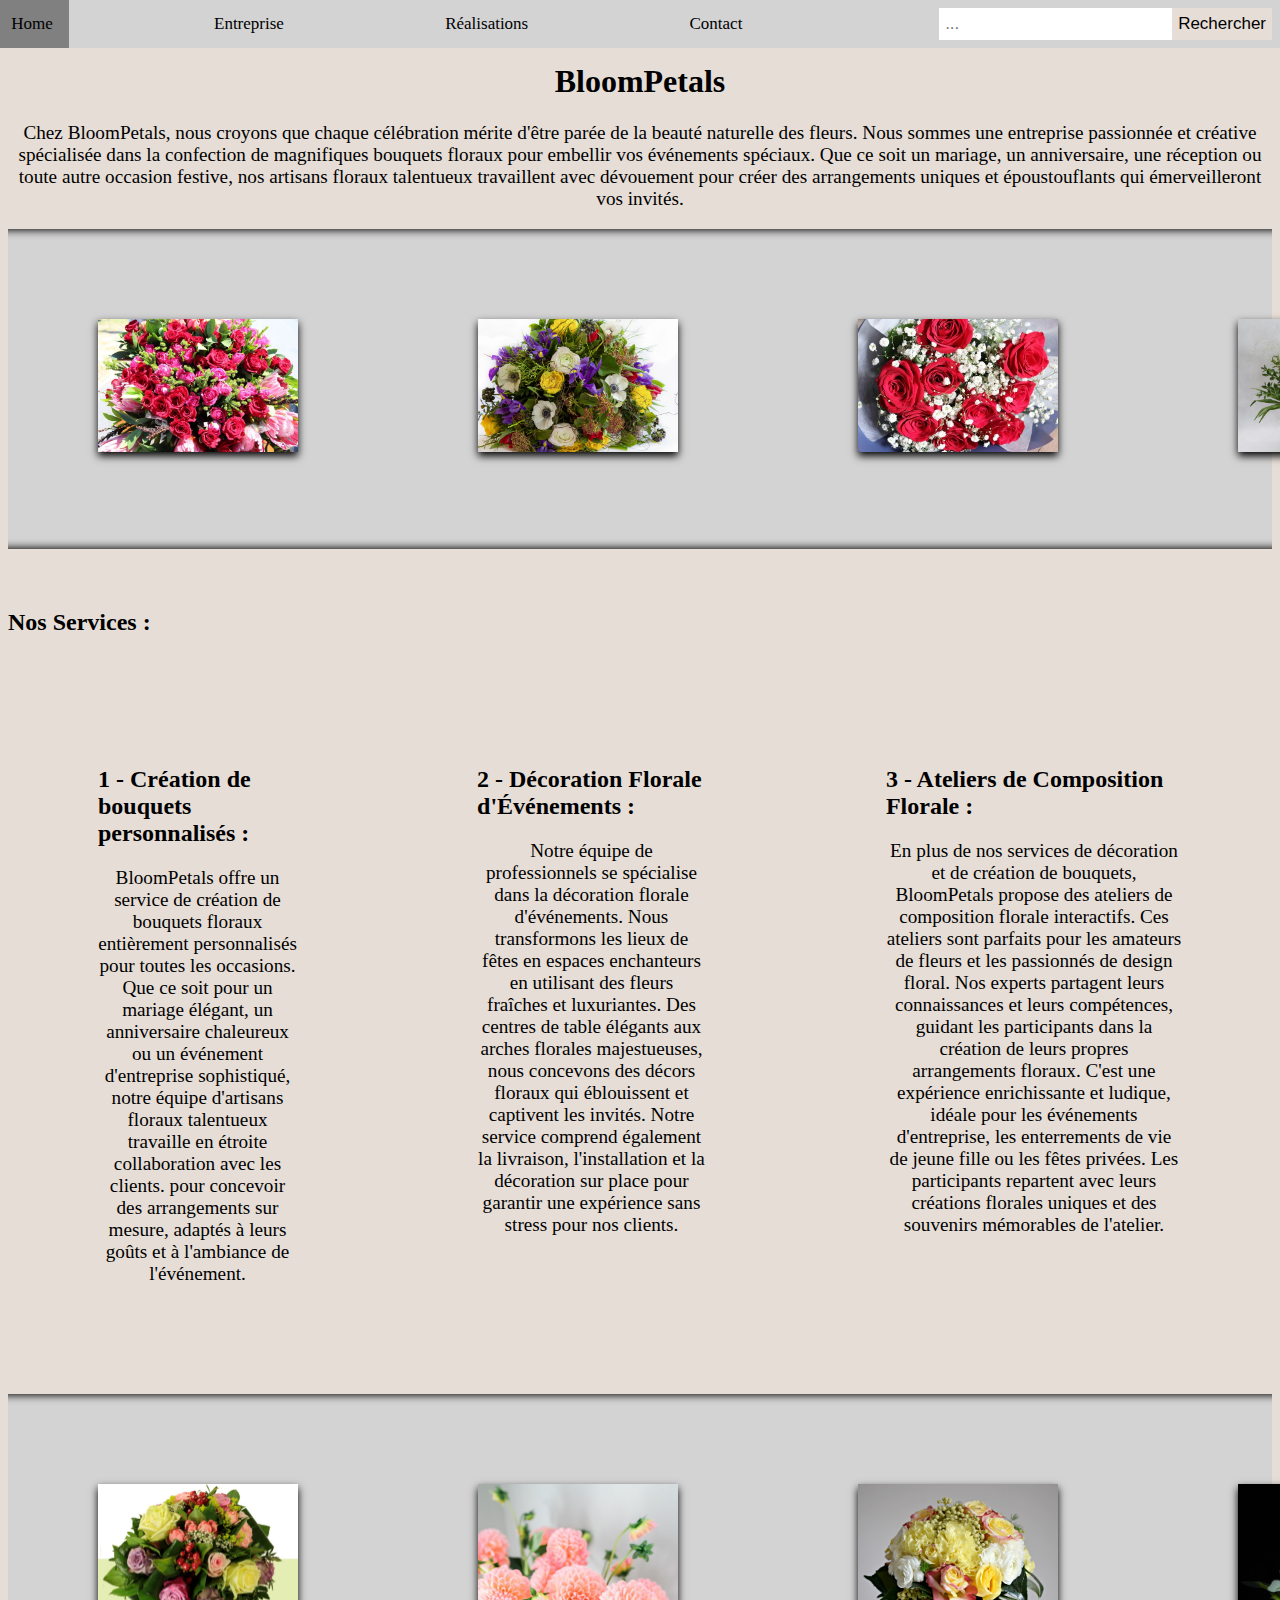
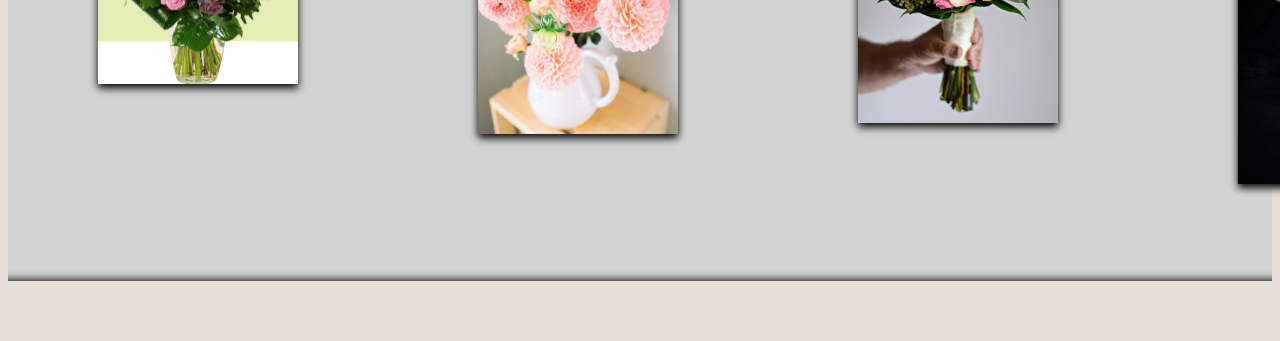
<file: BloomPetals/index.html>
<!DOCTYPE html>
<html lang="fr">
<head>
    <meta charset="UTF-8">
    <meta name="viewport" content="width=device-width, initial-scale=1.0">
    <link rel="stylesheet" href="index.css">
    <title>BloomPetals</title>
</head>
<body>
    <header>
        <nav class="topnav">

            <a href="index.html">Home</a>

            <a href="Entreprise.html">Entreprise</a>

            <a href="Réalisations.html">Réalisations</a>

            <a href="Contact.html">Contact</a>

            <div class="search-container">
                <form>

                  <input type="text" placeholder="..." name="search">

                  <button type="submit">Rechercher</button>

                </form>
                
            </div>

        </nav>

    </header>

    <main>

        <section>

            <h1 class="titre">BloomPetals</h1>

            <p>Chez BloomPetals, nous croyons que chaque célébration mérite d'être parée de la beauté
                naturelle des fleurs. Nous sommes une entreprise passionnée et créative spécialisée dans
                la confection de magnifiques bouquets floraux pour embellir vos événements spéciaux. Que
                ce soit un mariage, un anniversaire, une réception ou toute autre occasion festive, nos
                artisans floraux talentueux travaillent avec dévouement pour créer des arrangements
                uniques et époustouflants qui émerveilleront vos invités.</p>

        </section>


        <section>

            <div class="flex-container">

                <div><img src="img/image1.jpg"></div>

                <div><img src="img/image8.jpg"></div>

                <div><img src="img/image9.jpg"></div>  

                <div><img src="img/image5.jpg"></div>  


            </div>

        </section>


        <h2>Nos Services :</h2>


        <section  class="flex-texte">
            <div>

                <h2>1 - Création de bouquets personnalisés :</h2>

                <p>BloomPetals offre un service de création de
                    bouquets floraux entièrement personnalisés pour toutes les occasions. Que ce soit pour un
                    mariage élégant, un anniversaire chaleureux ou un événement d'entreprise sophistiqué,
                    notre équipe d'artisans floraux talentueux travaille en étroite collaboration avec les clients.
                    pour concevoir des arrangements sur mesure, adaptés à leurs goûts et à l'ambiance de
                    l'événement.</p>

            </div>

            <div>

                <h2>2 - Décoration Florale d'Événements :</h2>

                <p>Notre équipe de professionnels se spécialise dans
                    la décoration florale d'événements. Nous transformons les lieux de fêtes en espaces
                    enchanteurs en utilisant des fleurs fraîches et luxuriantes. Des centres de table élégants aux
                    arches florales majestueuses, nous concevons des décors floraux qui éblouissent et
                    captivent les invités. Notre service comprend également la livraison, l'installation et la
                    décoration sur place pour garantir une expérience sans stress pour nos clients.</p>
                
            </div>

            <div>

                <h2>3 - Ateliers de Composition Florale :</h2>

                <p>En plus de nos services de décoration et de création
                    de bouquets, BloomPetals propose des ateliers de composition florale interactifs. Ces
                    ateliers sont parfaits pour les amateurs de fleurs et les passionnés de design floral. Nos
                    experts partagent leurs connaissances et leurs compétences, guidant les participants dans
                    la création de leurs propres arrangements floraux. C'est une expérience enrichissante et
                    ludique, idéale pour les événements d'entreprise, les enterrements de vie de jeune fille ou
                    les fêtes privées. Les participants repartent avec leurs créations florales uniques et des
                    souvenirs mémorables de l'atelier.</p>
                
            </div>


            


        </section>




        <section>

            <div class="flex-container">

                <div><img src="img/image7.jpg"></div>

                <div><img src="img/image10.jpg"></div>

                <div><img src="img/image11.jpg"></div>  

                <div><img src="img/image6.jpg"></div>  

            </div>

        </section>








    </main>



    <footer>



    </footer>
    
</body>
</html>
</file>
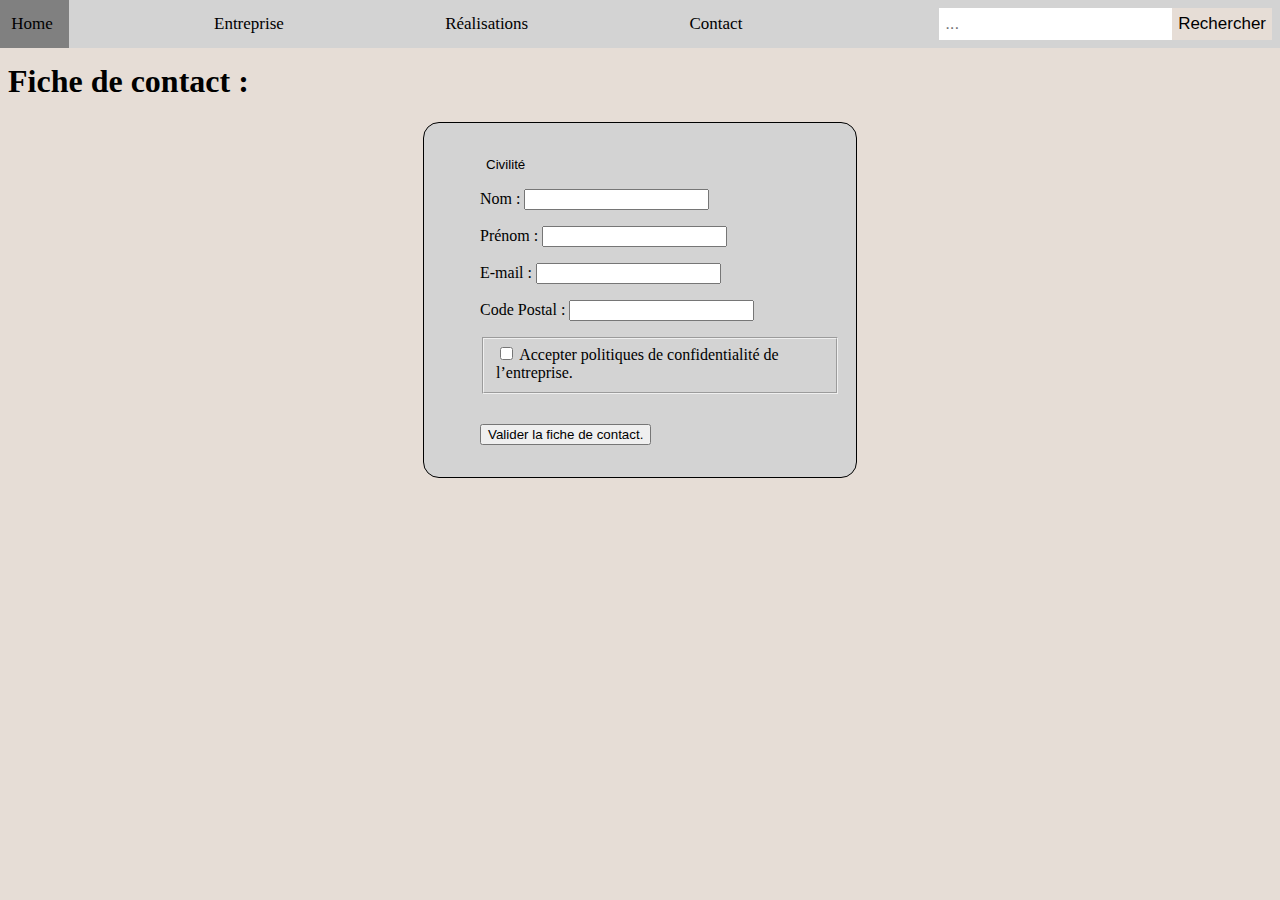
<file: BloomPetals/Contact.html>
<!DOCTYPE html>
<html lang="fr">
<head>
    <meta charset="UTF-8">
    <meta name="viewport" content="width=device-width, initial-scale=1.0">
    <link rel="stylesheet" href="index.css">
    <title>Contact</title>
</head>
<body>
    <header>
        <nav class="topnav">

            <a href="index.html">Home</a>

            <a href="Entreprise.html">Entreprise</a>

            <a href="Réalisations.html">Réalisations</a>

            <a href="Contact.html">Contact</a>

            <div class="search-container">
                <form>
                  <input type="text" placeholder="..." name="search">
                  <button type="submit">Rechercher</button>
                </form>
            </div>

        </nav>

        <h1 class="titre_gauche">Fiche de contact :</h1>

    </header>


<section class="contact">
    <form action="/ma-page-de-traitement" method="post">
        <ul>

            <li>
                <div class="dropdown">

                    <button class="mainmenubtn">Civilité</button>

                    <div class="dropdown-child">

                        <fieldset>

                            <div>
                              <input type="checkbox" id="coding" name="interest" value="coding" />
                
                              <label for="coding">Mr</label>
                
                            </div>



                            <div>
                                <input type="checkbox" id="coding" name="interest" value="coding" />
                  
                                <label for="coding">Mme</label>
                  
                              </div>
                
                
                
                          </fieldset>

                    </div>

                  </div>

            </li>

          <li>

            <label for="name">Nom&nbsp;:</label>

            <input type="text" id="name" name="user_name" />

          </li>

          <li>

            <label for="name">Prénom&nbsp;:</label>

            <input type="text" id="name" name="user_name" />

          </li>

          <li>

            <label for="mail">E-mail&nbsp;:</label>

            <input type="email" id="mail" name="user_email" />

          </li>


          <li>

            <label for="mail">Code Postal&nbsp;:</label>

            <input type="code" id="code" name="user_code" />

          </li>

          <li>

            <fieldset>

            <div>
              <input type="checkbox" id="coding" name="interest" value="coding" />

              <label for="coding">Accepter politiques de confidentialité de
                l’entreprise.</label>

            </div>



          </fieldset>


          </li>


            <button type="submit">Valider la fiche de contact.</button>



        </ul>
      </form>
    </section>

</body>
</html>
</file>
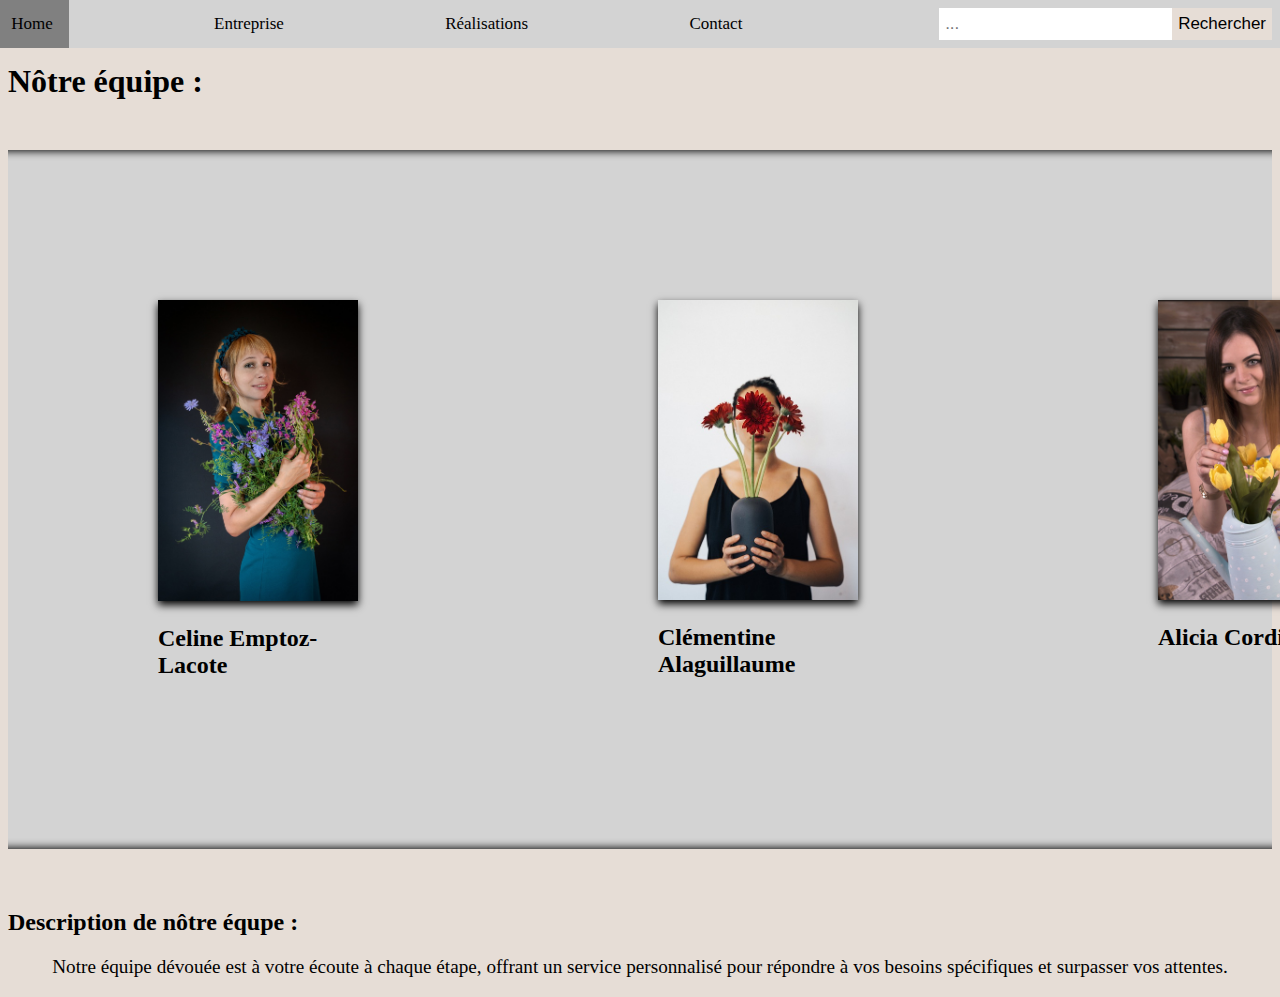
<file: BloomPetals/Entreprise.html>
<!DOCTYPE html>
<html lang="fr">
<head>
    <meta charset="UTF-8">
    <meta name="viewport" content="width=device-width, initial-scale=1.0">
    <link rel="stylesheet" href="index.css">
    <title>Entreprise</title>
</head>
<body>

    <header>
        <nav class="topnav">

            <a href="index.html">Home</a>

            <a href="Entreprise.html">Entreprise</a>

            <a href="Réalisations.html">Réalisations</a>

            <a href="Contact.html">Contact</a>

            <div class="search-container">

                <form>

                  <input type="text" placeholder="..." name="search">

                  <button type="submit">Rechercher</button>

                </form>
                
            </div>

        </nav>


        <h1 class="titre_gauche">Nôtre équipe :</h1>

    </header>


<section>

    <section class="flex-container-Entreprise"  class="flex-texte">

            <div>

                <img src="img/photo2.jpg">

                <h2>Celine Emptoz-Lacote</h2>


            </div>

            <div>
                
                <img src="img/photo4.jpg">

                <h2>Clémentine Alaguillaume</h2>
                
            </div>

            <div>

                <img src="img/photo5..jpg">

                <h2>Alicia Cordial</h2>

                
            </div>

    </section>
</section>

<section>

    <h2>Description de nôtre équpe :</h2>

    <p>Notre équipe dévouée est à votre écoute à chaque étape,
        offrant un service personnalisé pour répondre à vos besoins spécifiques et surpasser
        vos attentes.</p>

</section>

</body>
</html>
</file>
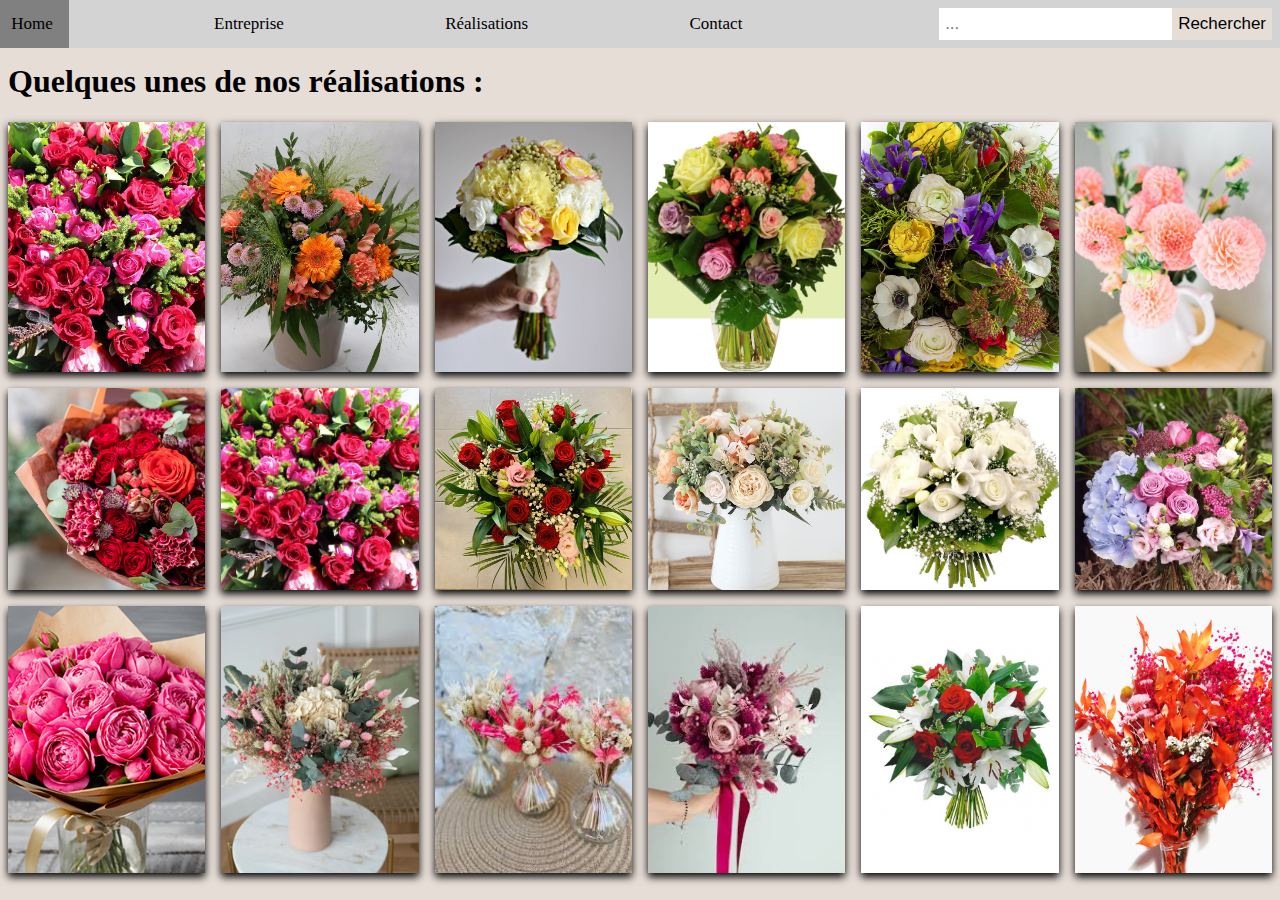
<file: BloomPetals/Réalisations.html>
<!DOCTYPE html>
<html lang="fr">
<head>
    <meta charset="UTF-8">
    <meta name="viewport" content="width=device-width, initial-scale=1.0">
    <link rel="stylesheet" href="index.css">
    <title>Réalisations</title>
</head>
<body>


    <header>

        <nav class="topnav">

            <a href="index.html">Home</a>

            <a href="Entreprise.html">Entreprise</a>

            <a href="Réalisations.html">Réalisations</a>

            <a href="Contact.html">Contact</a>

            <div class="search-container">
                
                <form>

                  <input type="text" placeholder="..." name="search">

                  <button type="submit">Rechercher</button>

                </form>

            </div>

        </nav>

    </header>

    <h1 class="titre_gauche">Quelques unes de nos réalisations :</h1>

    <section>

    <div class="grid">

        <div class="tile">

            <img src="img/image1.jpg">

        </div>

        <div class="tile">
            <img src="img/image5.jpg">
        </div>

            <div class="tile">

                <img src="img/image11.jpg">

            </div>

            <div class="tile">

                <img src="img/image7.jpg">

            </div>

            <div class="tile">

                <img src="img/image8.jpg">

            </div>

            <div class="tile">

                <img src="img/image10.jpg">

            </div>
            
            <div class="tile">

                <img src="img/image14.jpg">

            </div>

                <div class="tile">

                    <img src="img/image1.jpg">

                </div>

                <div class="tile">

                    <img src="img/image12.jpg">

                </div>

                <div class="tile">

                    <img src="img/image13.jpg">

                </div>

                <div class="tile">

                    <img src="img/image15.jpg">

                </div>

                <div class="tile">

                    <img src="img/image16.jpg">

                </div>

                <div class="tile">
                    <img src="img/image17.jpg">
                </div>

                <div class="tile">

                    <img src="img/20.webp">

                </div>

                <div class="tile">

                    <img src="img/21.jpg">

                </div>

                <div class="tile">

                    <img src="img/22.jpg">

                </div>


                <div class="tile">

                    <img src="img/23.jpg">

                </div>

                <div class="tile">

                    <img src="img/24.jpg">
                    
                </div>
        </div>

    </section>

    </body>

</html>
</file>
<file: BloomPetals/index.css>
.titre {
    text-align: center;
    margin-top: 5%;
    font-size: xx-large;
}

h1 {
    color: black;
}

p {
    text-align: center;
    font-size: larger;
}


.flex-container {
    display: flex;
    background-color: lightgray;
    box-shadow: 
        inset 0px 11px 8px -10px black,
        inset 0px -11px 8px -10px black;
    margin-bottom: 60px;
  }
  
  .flex-container > div {
    margin: 70px;
    padding: 20px;
    font-size: 30px;
  }


img {
    width: 200px;
    box-shadow: 0 4px 8px 0 rgb(0, 0, 0);
  }


body {
    background-color: #e6ddd6;
}


.flex-texte {
    display: flex;
    
  }
  
.flex-texte > div {
    margin: 70px;
    padding: 20px;
    font-size: medium;
  }


.titre_gauche {
    text-align: left;
    margin-top: 5%;
    font-size: xx-large;
}



.flex-container-Entreprise{
    display: flex;
    background-color: lightgray;
    box-shadow: 
        inset 0px 11px 8px -10px black,
        inset 0px -11px 8px -10px black;
    margin-bottom: 60px;
    padding-bottom: -40%;
    margin-top: 50px;
}


.flex-container-Entreprise > div {
    margin: 130px;
    padding: 20px;
  }



.flex-texte-Entreprise > div {
    margin: 90px;
    padding: 20px;
    font-size: medium;
  }


.topnav {
    width: 101%;
    margin-left: -1%;
    margin-right: 2%;
    top: 0px;
    position: fixed;
    background-color: lightgray;
  }
  
.topnav a {
    float: left;
    color: black;
    text-align: center;
    margin-right: 10%;
    padding: 14px 16px;
    text-decoration: none;
    font-size: 17px;
  }
  
.topnav a:hover {
    background-color: gray;
    color: black;
  }



.topnav .search-container {
    float: right;
  }
  
  .topnav input[type=text] {
    padding: 6px;
    margin-top: 8px;
    font-size: 17px;
    border: none;
  }
  
  .topnav .search-container button {
    float: right;
    padding: 6px;
    margin-top: 8px;
    margin-right: 16px;
    background: #e6ddd6;
    font-size: 17px;
    border: none;
    cursor: pointer;
  }
  
  .topnav .search-container button:hover {
    background: gray;
  }
  
  @media screen and (max-width: 600px) {
    .topnav .search-container {
      float: none;
    }
    .topnav a, .topnav input[type=text], .topnav .search-container button {
      float: none;
      display: block;
      text-align: left;
      width: 100%;
      margin: 0;
      padding: 14px;
    }
    .topnav input[type=text] {
      border: 1px solid #ccc;
    }

    .flex-container {
      width: 100%;
      display: block;
    }


    .flex-container-Entreprise{
      width: 100%;
      display: block;
    }

    .contact{
      width: 100%;
      display: block;
    }

    .mainmenubtn{
      width: 100%;
      display: block;
    }

    .dropdown{
      width: 100%;
      display: block;
    }


    .dropdown-child{
      width: 100%;
      display: block;
    }


    .grid{
      width: 100%;
      display: block;
    }

    .tile{
      width: 100%;
      display: block;
    }

    .titre{
      width: 100%;
      display: block;
      margin-top: 60%;
    }
    

    .flex-texte {
      display: block;
      width: 100%;
      
    }

    .titre_gauche {
      text-align: left;
      margin-top: 60%;
      font-size: xx-large;
  }
  }



.contact > form {
    
    margin: 0 auto;
    width: 400px;
   
    padding: 1em;
    border: 1px solid #000000;
    border-radius: 1em;
    background-color: lightgray;
  }
  
.contact >  ul {
    list-style: none;
    padding: 0;
    margin: 0;
  }
  
.contact >  form li + li {
    margin-top: 1em;
  }
  
.contact > label {
  
    display: inline-block;
    width: 90px;
    text-align: right;
  }
  
.contact >  input, textarea {
   
    font: 1em sans-serif;
  
   
    width: 300px;
    box-sizing: border-box;
  

    border: 1px solid #999;
  }
  
.contact >  input:focus, textarea:focus {
    
    border-color: #000;
  }
  
.contact > textarea {
    
    vertical-align: top;
  
   
    height: 5em;
  
    resize: vertical;
  }
  
.contact > .button {
    
    padding-left: 90px; 
  }
  
.contact > button {

    margin-left: 0.5em;
  }
  


.mainmenubtn {
    border: none;
    cursor: pointer;
    background-color: lightgray;
}
.mainmenubtn:hover {
    }
.dropdown {
    position: relative;
    display: inline-block;
}
.dropdown-child {
    display: none;
    min-width: 200px;
}
.dropdown-child a {
    text-decoration: none;
    display: block;
}
.dropdown:hover .dropdown-child {
    display: block;
}



fieldset {
    margin-bottom: 30px;
}

li {
    list-style:none;
}



.grid{
    display: grid;
    grid-template-columns: repeat(6, 1fr);
    grid-gap: 1rem;
}


.tile img{
    width: 100%;
    height: 100%;
    object-fit: cover;
}
</file>
